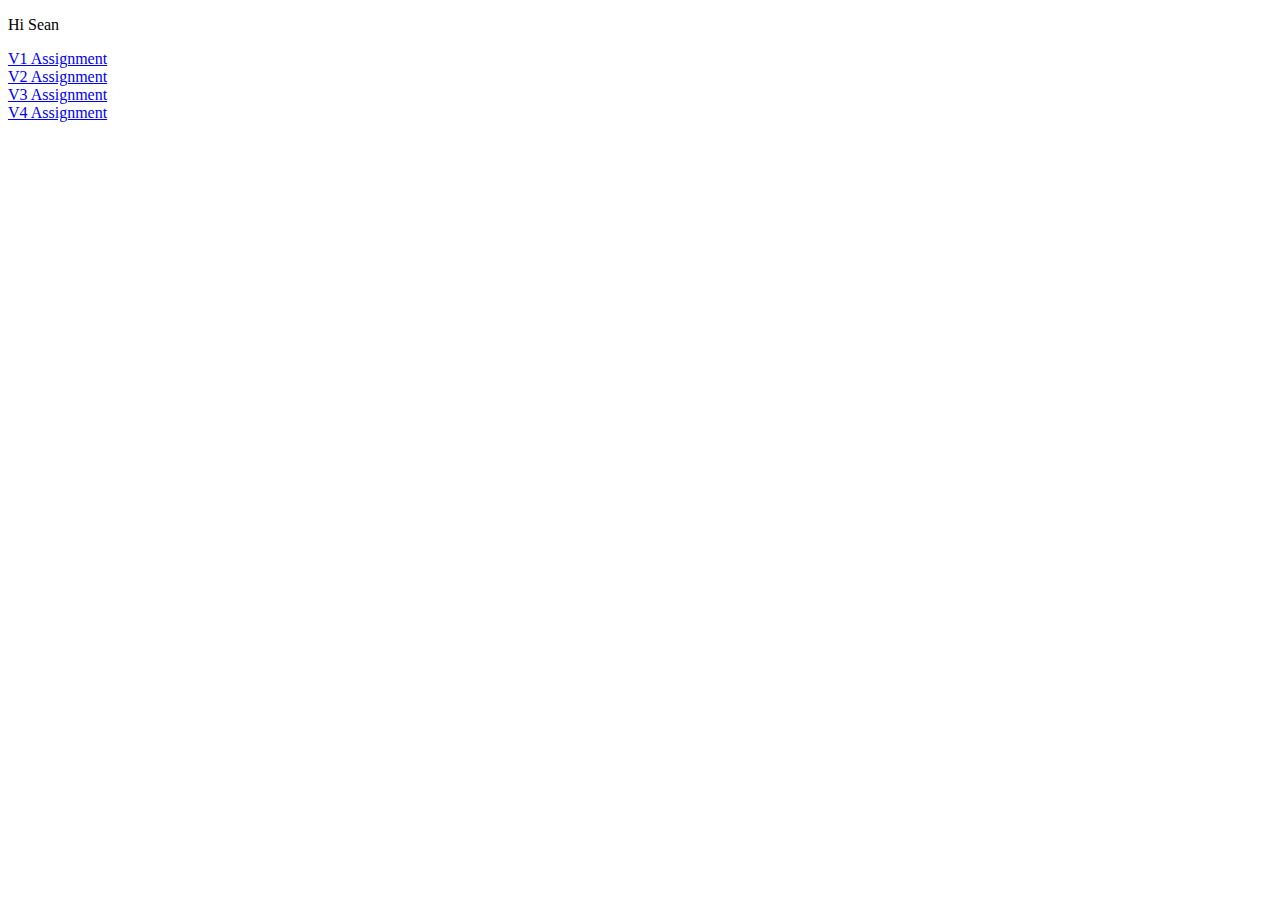
<file: index.html>
<!DOCTYPE html>
<html>
    <head>
        <meta charset="UTF-8" />
        <title>Github Fun</title>
    </head>
    <body>
        <p>Hi Sean</p>
        <a href="V1/index.html">V1 Assignment</a><br />
        <a href="V2/index.html">V2 Assignment</a><br />
        <a href="V3/index.html">V3 Assignment</a><br />
        <a href="V4/index.html">V4 Assignment</a>
    </body>
</html>
</file>
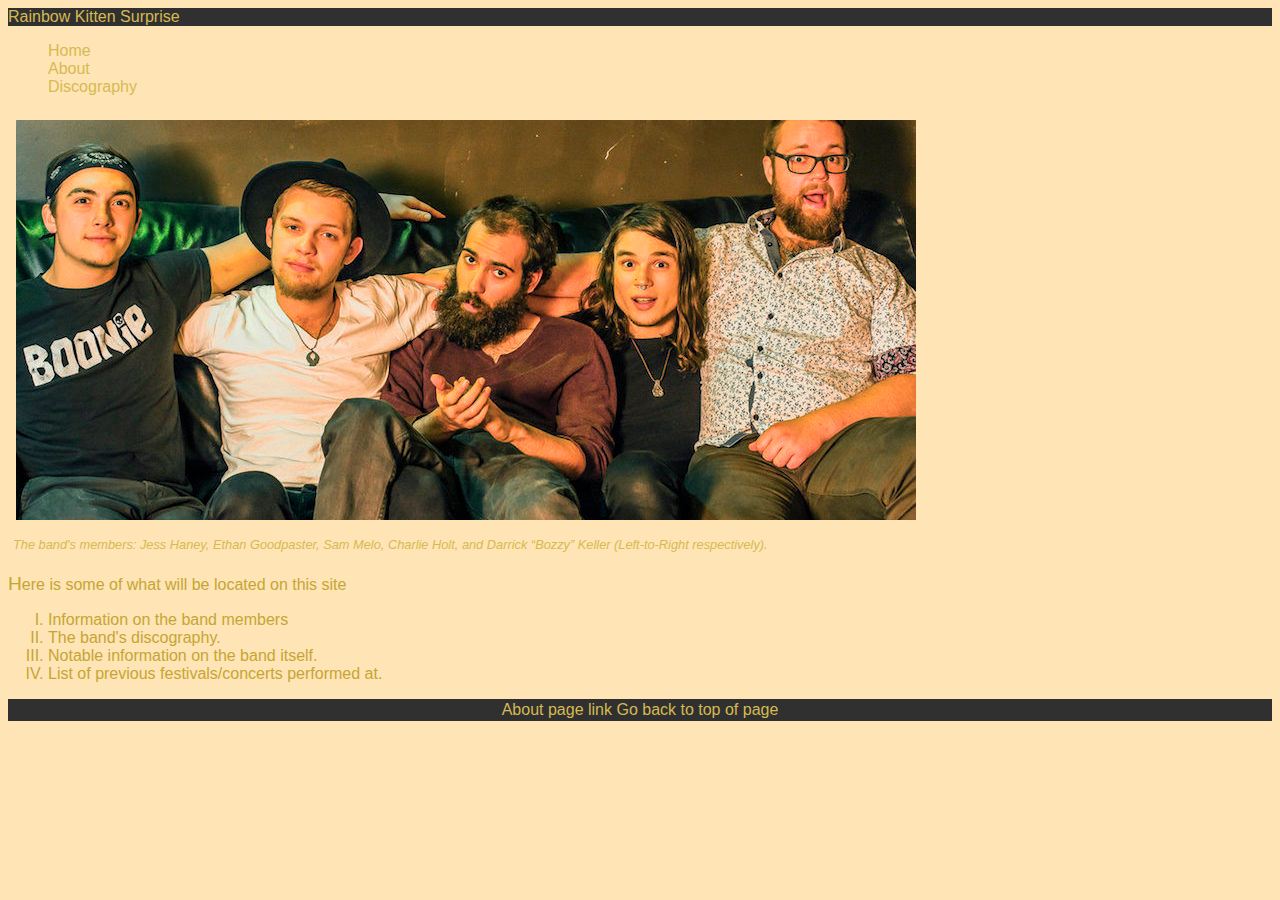
<file: V1/index.html>
<!DOCTYPE html>
<!-- M1LO6 Demonstrate the use of basic HTML tags to create a simple Web page -->
 <!--
   V1 Site
   Author: Marten Dobbins
   Date:   April 29th, 2020
   
   Filename: index.html
   -->
<html>
    <head>
        <meta charset="UTF-8">
        <title>Rainbow Kitten Surprise</title>
        <!-- M1LO8 Demonstrate the use of external style sheets -->
        <link href="styles.css" rel="stylesheet"/> 
        <!-- M2LO4 Demonstrate embedded styles -->
        <style>
            ul{
                list-style-type: none;
            }
        </style>
    </head>
    <body>
        <!-- M1LO13 Demonstrate using 3 types of hyperlinks: external -->
        <header class="pagetop"><a href="https://www.youtube.com/watch?v=zMINv5ggLww">Rainbow Kitten Surprise</a></header>
        <!-- M1LO12 Create navigation using unordered lists -->
        <!-- M1LO13 Demonstrate using 3 types of hyperlinks: site navigation-->
        <nav>
            <ul>
                <li><a href="index.html">Home</a></li>
                <li><a href="about.html">About</a></li>
                <li><a href="discography.html">Discography</a></li>
                <li></li>
                <li></li>
            </ul>
        </nav>
        <article>
            <!-- M1LO9 Demonstrate the use of inline images (HTML) -->
            <img id="rks-members" src="rks1.jpg" alt="Rainbow Kitten Surprise Band Members">
            <!-- M2LO4 Demonstrate inline styles -->
            <p style=" font-size: 0.8em;" id="band-members">
                The band's members: Jess Haney, Ethan Goodpaster, Sam Melo, Charlie Holt, and Darrick “Bozzy” Keller (Left-to-Right respectively).<br />
            </p>
            <p id="home-info-list">
                Here is some of what will be located on this site
                <ol style="list-style-type: upper-roman;">
                    <li>Information on the band members</li>
                    <li>The band's discography.</li>
                    <li>Notable information on the band itself.</li>
                    <li>List of previous festivals/concerts performed at.</li>
                </ol>
            </p>
        </article>
        <footer style="text-align: center;">
            <a href="about.html#info-page">About page link</a>&nbsp;<a href="#pagetop">Go back to top of page</a>
        </footer>
    </body>
</html>
</file>
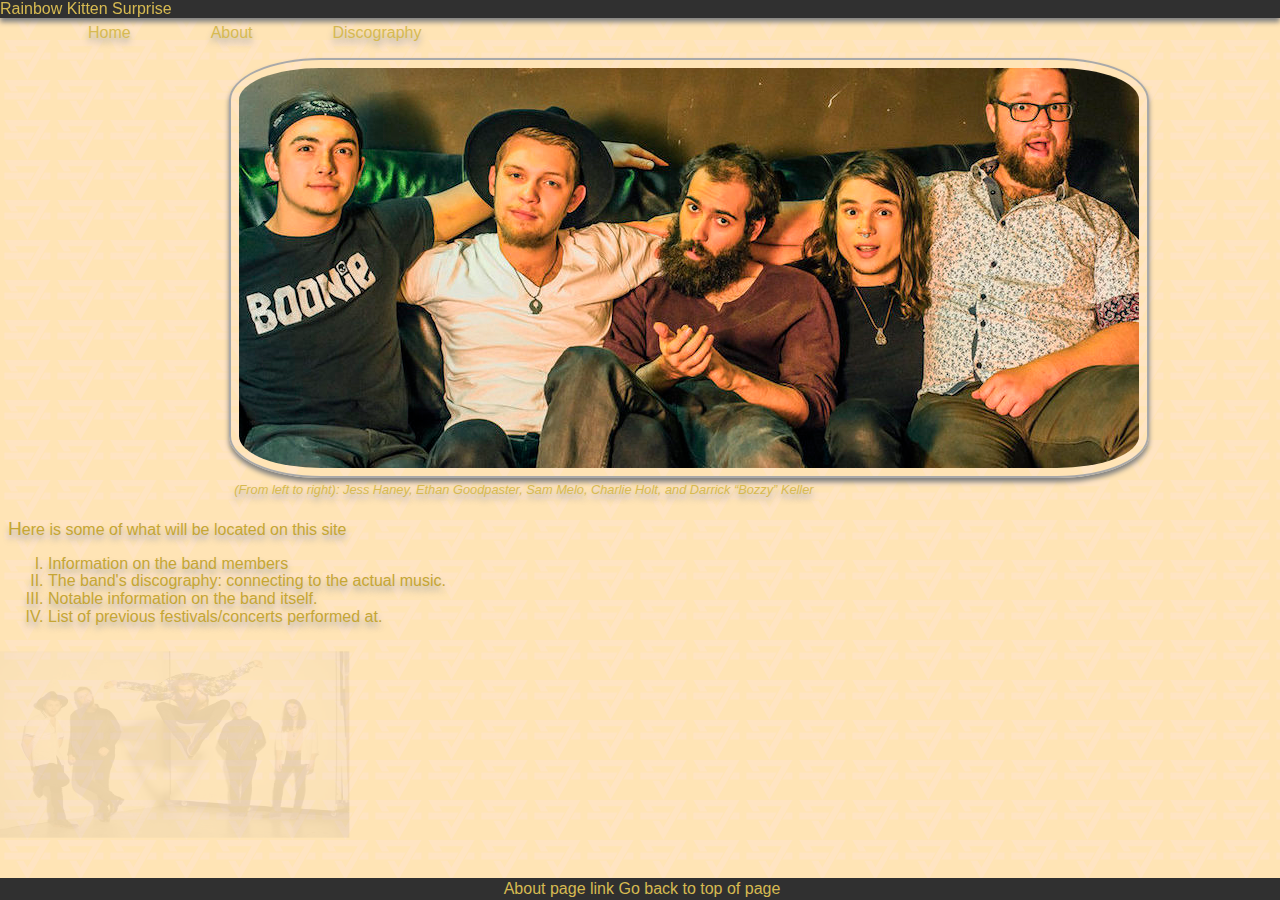
<file: V2/index.html>
<!DOCTYPE html>
<!-- M1LO6 Demonstrate the use of basic HTML tags to create a simple Web page -->
<!--- V2 Site
   Author: Marten Dobbins
   Date:   May 13th, 2020
   
   Filename: index.html -->
<html>
    <head>
        <meta charset="UTF-8">
        <title>Rainbow Kitten Surprise</title>
        <link href="reset.css" rel="stylesheet"/> 
        <link href="styles.css" rel="stylesheet"/> 
    </head>
    <body>
        <header class="pagetop"><a href="https://www.youtube.com/watch?v=zMINv5ggLww" id="top-name">Rainbow Kitten Surprise</a></header>
        <nav id="navbar">
            <ul>
                <li><a href="index.html">Home</a></li>
                <li><a href="about.html">About</a></li>
                <li><a href="discography.html">Discography</a></li>
                <li></li>
                <li></li>
            </ul>
        </nav>
        <article>
            <!-- M4LO1 Demonstrate the use of figure boxes (HTML) -->
            <figure>
                <img id="rks-members" src="rks1.jpg" alt="Rainbow Kitten Surprise Band Members">
                <figcaption id="band-members">(From left to right): Jess Haney, Ethan Goodpaster, Sam Melo, Charlie Holt, and Darrick “Bozzy” Keller</figcaption>
            </figure>
            <p id="home-info-list">
                Here is some of what will be located on this site
                <ol style="list-style-type: upper-roman;">
                    <li>Information on the band members</li>
                    <li>The band's discography: connecting to the actual music.</li>
                    <li>Notable information on the band itself.</li>
                    <li>List of previous festivals/concerts performed at.</li>
                </ol>
            </p>
            <img id="opacity" src="RKSJump.jpg" alt="RKS with Sam Melo jumping">
        </article>
        <footer>
            <a href="about.html#info-page">About page link</a>&nbsp;<a href="#pagetop">Go back to top of page</a>
        </footer>
    </body>
</html>
</file>
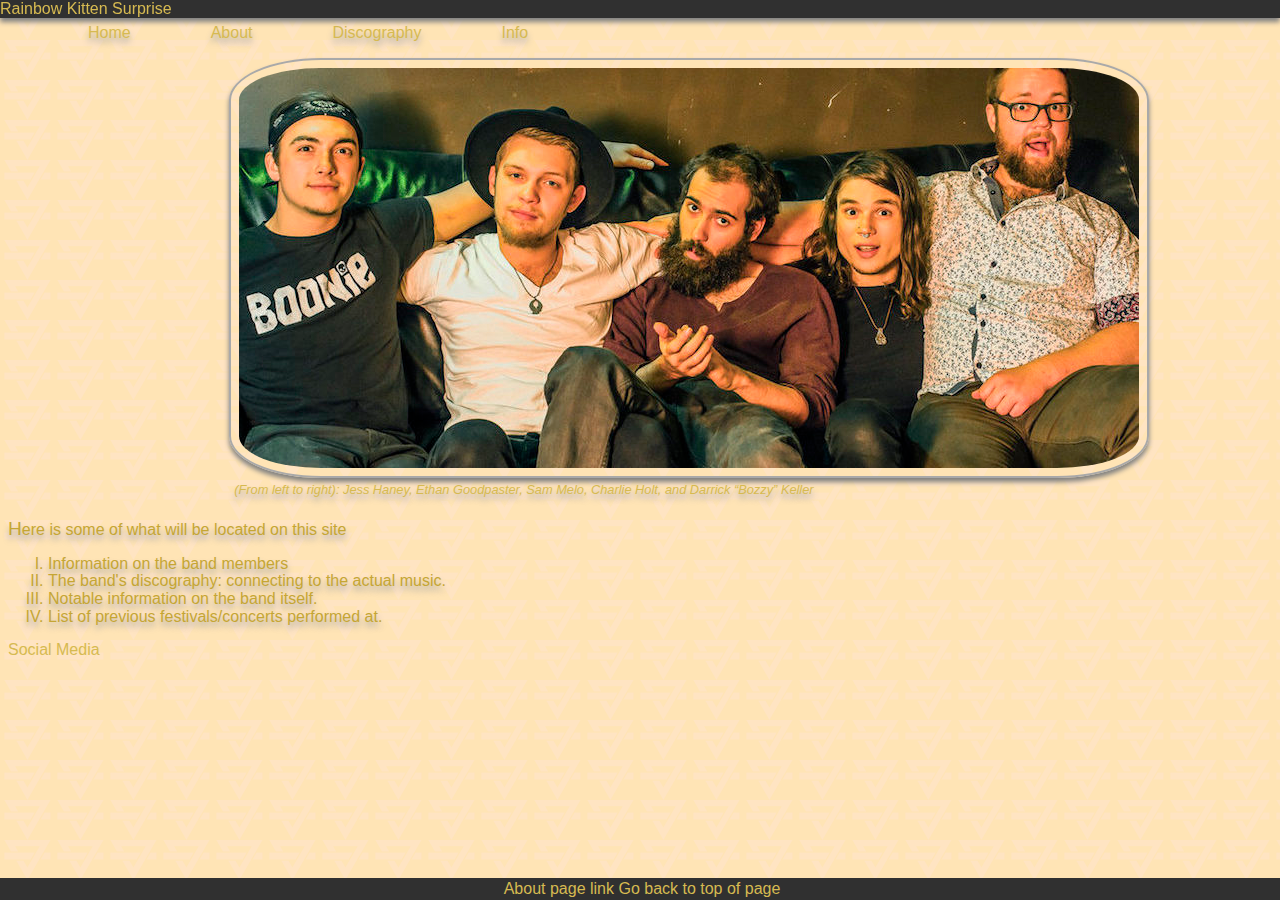
<file: V3/index.html>
<!DOCTYPE html>

<!--- V3 Site
   Author: Marten Dobbins
   Date:   May 28, 2020
   
   Filename: index.html -->
<html>
    <head>
        <meta charset="UTF-8">
        <meta name="viewport" content="width=device-width, initial-scale=1" />
        <title>Rainbow Kitten Surprise</title>
        <link href="reset.css" rel="stylesheet"/> 
        <link href="styles.css" rel="stylesheet"/>
    </head>
    <body>
        <header class="pagetop"><a href="https://www.youtube.com/watch?v=zMINv5ggLww" id="top-name">Rainbow Kitten Surprise</a></header>
        <div class="navbar-div">
            <nav class="navbar" id="top-of-page">
                <ul>
                    <li><a href="index.html">Home</a></li>
                    <li><a href="about.html">About</a></li>
                    <li><a href="discography.html">Discography</a></li>
                    <li><a href="info.html">Info</a></li>
                    <li></li>
                </ul>
            </nav>
        </div>
        <article>
            <figure>
                <img id="rks-members" src="rks1.jpg" alt="Rainbow Kitten Surprise Band Members">
                <figcaption id="band-members">(From left to right): Jess Haney, Ethan Goodpaster, Sam Melo, Charlie Holt, and Darrick “Bozzy” Keller</figcaption>
            </figure>
            <p id="home-info-list">
                Here is some of what will be located on this site
                <ol style="list-style-type: upper-roman;">
                    <li>Information on the band members</li>
                    <li>The band's discography: connecting to the actual music.</li>
                    <li>Notable information on the band itself.</li>
                    <li>List of previous festivals/concerts performed at.</li>
                </ol>
            </p>
                <li id="band-social-media"><a href="#" id="social-submenu">Social Media</a>
                    <ul id="social-media-links">
                        <li><a href="https://www.facebook.com/RainbowKittenSurprise/">Facebook</a></li>
                        <li><a href="https://twitter.com/RKSBandOfficial">Twitter</a></li>
                        <li><a href="https://www.instagram.com/rksbandofficial/?hl=en">Instagram</a></li>
                    </ul>
                </li>
        </article>
        <footer>
            <a href="about.html#info-page">About page link</a>&nbsp;<a href="#top-of-page">Go back to top of page</a>
        </footer>
    </body>
</html>
</file>
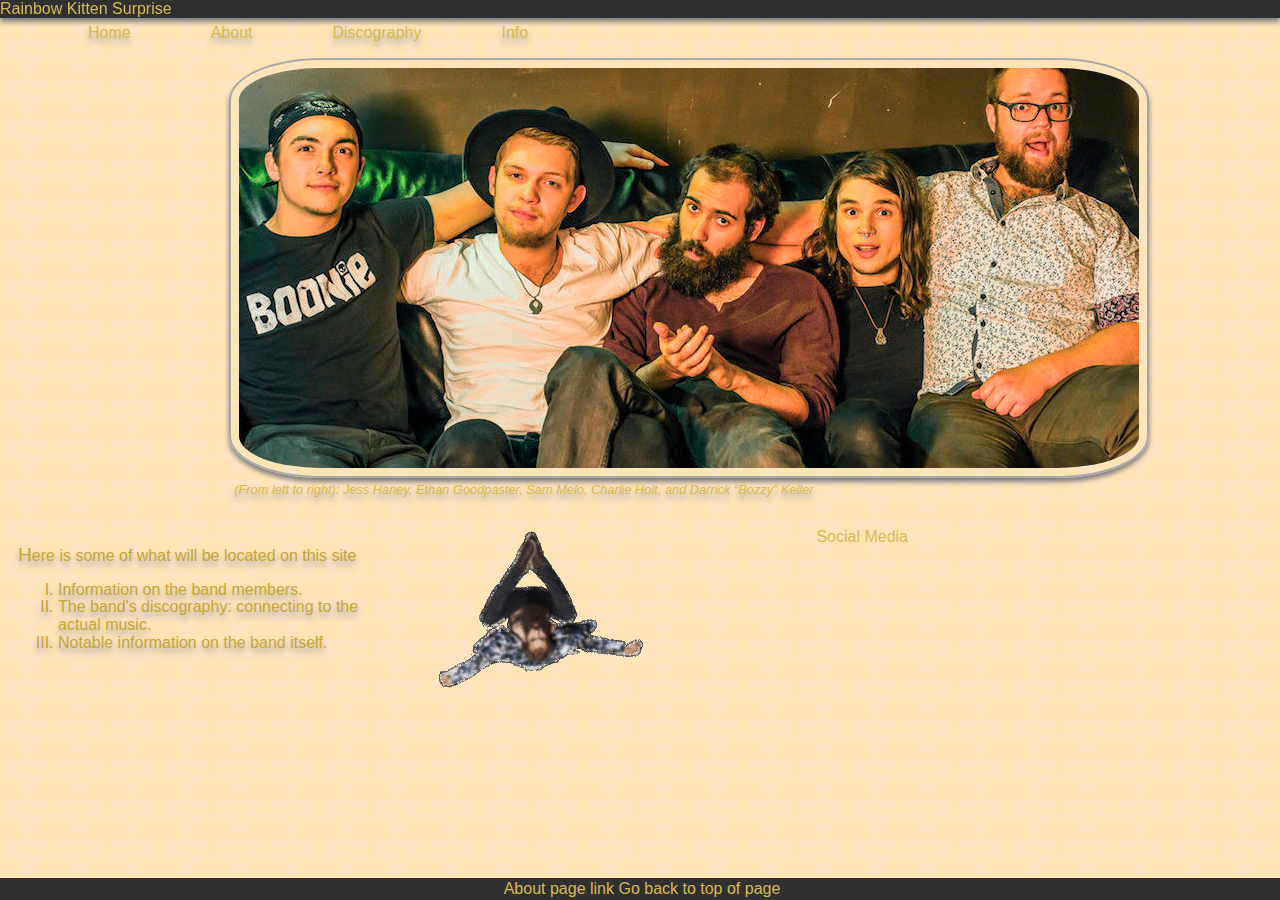
<file: V4/index.html>
<!DOCTYPE html>

<!--- V4 Site
   Author: Marten Dobbins
   Date:   June 13th, 2020
   
   Filename: index.html -->
<html>
    <head>
        <meta charset="UTF-8">
        <meta name="viewport" content="width=device-width, initial-scale=1" />
        <title>Rainbow Kitten Surprise</title>
        <link href="reset.css" rel="stylesheet"/> 
        <link href="styles.css" rel="stylesheet"/>
    </head>
    <body>
        <header class="pagetop"><a href="https://www.youtube.com/watch?v=zMINv5ggLww" id="top-name">Rainbow Kitten Surprise</a></header>
        <div class="navbar-div">
            <nav class="navbar" id="top-of-page">
                <ul>
                    <li><a href="index.html">Home</a></li>
                    <li><a href="about.html">About</a></li>
                    <li><a href="discography.html">Discography</a></li>
                    <li><a href="info.html">Info</a></li>
                    <li></li>
                </ul>
            </nav>
        </div>
        <article>
            <figure>
                <img id="rks-members" src="rks1.jpg" alt="Rainbow Kitten Surprise Band Members">
                <figcaption id="band-members">(From left to right): Jess Haney, Ethan Goodpaster, Sam Melo, Charlie Holt, and Darrick “Bozzy” Keller</figcaption>
            </figure>
            <div class="home-page-container">
                <div class="home-page-block">
                    <p id="home-info-list">
                        Here is some of what will be located on this site
                        <ol style="list-style-type: upper-roman;">
                            <li>Information on the band members.</li>
                            <li>The band's discography: connecting to the actual music.</li>
                            <li>Notable information on the band itself.</li>
                        </ol>
                    </p>
                </div>
                <div class="home-page-block">
                    <div id="animation-test">
                        <img src="reallylowqualitySamMeloSpin.gif" alt="Sam Melo Animation">
                    </div>
                </div>
                <div class="home-page-block">
                    <li id="band-social-media"><a href="#" id="social-submenu">Social Media</a>
                        <ul id="social-media-links">
                            <li><a href="https://www.facebook.com/RainbowKittenSurprise/">Facebook</a></li>
                            <li><a href="https://twitter.com/RKSBandOfficial">Twitter</a></li>
                            <li><a href="https://www.instagram.com/rksbandofficial/?hl=en">Instagram</a></li>
                        </ul>
                    </li>
                </div>
            </div>
        </article>
        <footer>
            <a href="about.html#info-page">About page link</a>&nbsp;<a href="#top-of-page">Go back to top of page</a>
        </footer>
    </body>
</html>
</file>
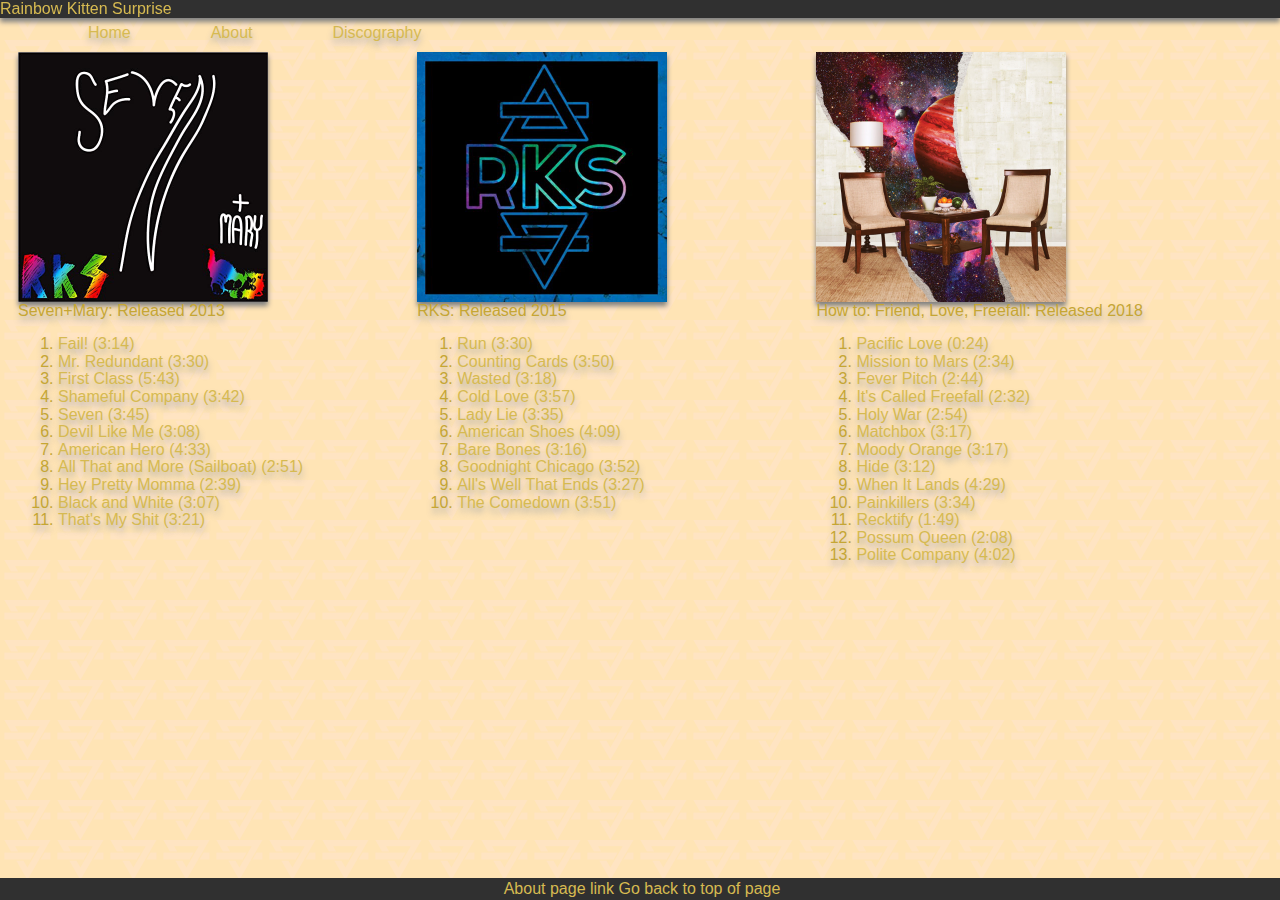
<file: V2/discography.html>
<!DOCTYPE html>
<!--- V2 Site
   Author: Marten Dobbins
   Date:   May 13th, 2020
   
   Filename: discography.html -->
<html>
    <head>
        <meta charset="utf-8">
        <title>Discography</title>
        <link href="reset.css" rel="stylesheet"/> 
        <link href="styles.css" rel="stylesheet"/> 
    </head>
    <body>
        <header  class="pagetop"><a href="https://www.youtube.com/watch?v=zMINv5ggLww">Rainbow Kitten Surprise</a></header>
        <nav>
            <ul>
                <li><a href="index.html">Home</a></li>
                <li><a href="about.html">About</a></li>
                <li><a href="discography.html">Discography</a></li>
                <li></li>
                <li></li>
            </ul>
        </nav>
        <div class="albums">
            <div class="album-container">
                <!-- image sourced from 
                https://image.iheart.com/Tunecore9/Thumb_Content/Full_PC/Tunecore/Feb14/020314/859711991615/859711991615.jpg -->
                <img id="RKS-Albums" src="SevenMaryAlbum.png" alt="SevenPlusMaryAlbum" usemap="#sevenmary">
                <p id="album-names">Seven+Mary: Released 2013</p>
                <ol id="song-lists">
                    <li><a href="https://youtu.be/hV6YOyJAoV4">Fail! (3:14)</a></li>
                    <li><a href="https://youtu.be/xILXAqxk4fc">Mr. Redundant (3:30)</a></li>
                    <li><a href="https://youtu.be/bkM8S8RdoPk">First Class (5:43)</a></li>
                    <li><a href="https://youtu.be/zUoO_ETPSSM">Shameful Company (3:42)</a></li>
                    <li><a href="https://youtu.be/U8glnbZeWTk">Seven (3:45)</a></li>
                    <li><a href="https://youtu.be/43shWAw01Vs">Devil Like Me (3:08)</a></li>
                    <li><a href="https://youtu.be/WfoU6-lZFdw">American Hero (4:33)</a></li>
                    <li><a href="https://youtu.be/1cbR1mRi69Y">All That and More (Sailboat) (2:51)</a></li>
                    <li><a href="https://youtu.be/1cbR1mRi69Y"> Hey Pretty Momma (2:39)</a></li>
                    <li><a href="https://youtu.be/_a2ycZv5TKQ">Black and White (3:07)</a></li>
                    <li><a href="https://youtu.be/_a2ycZv5TKQ">That's My Shit (3:21)</a></li>
                </ol>
            </div>
            <div class="album-container">
                <!-- img sourced from 
                https://gp1.wac.edgecastcdn.net/802892/http_public_production/photos/images/22423731/original/crop:x0y0w1429h1429/hash:1464655275/1430339814_Alblum_Cover_300dpi.jpg?1464655275 -->
                <img id="RKS-Albums" src="RKSAlbum.png" alt="RKSAlbum" usemap="#rks">
                <p id="album-names">RKS: Released 2015</p>
                <ol id="song-lists">
                    <li><a href="https://youtu.be/l9SmgBOUelg">Run (3:30)</a></li>
                    <li><a href="https://youtu.be/lZDCIH-oBpA">Counting Cards (3:50)</a></li>
                    <li><a href="https://youtu.be/XMEFtbf-FFA">Wasted (3:18)</a></li>
                    <li><a href="https://youtu.be/fL46O261Z5U">Cold Love (3:57)</a></li>
                    <li><a href="https://youtu.be/7rEZGCVOsf0">Lady Lie (3:35)</a></li>
                    <li><a href="https://youtu.be/6A9UIGahFdc">American Shoes (4:09)</a></li>
                    <li><a href="https://youtu.be/VH8BPCfAHKA">Bare Bones (3:16)</a></li>
                    <li><a href="https://youtu.be/kq8VLbphCfo">Goodnight Chicago (3:52)</a></li>
                    <li><a href="https://youtu.be/fSOl7lYSE3c">All's Well That Ends (3:27)</a></li>
                    <li><a href="https://youtu.be/IekGF2mUPQI">The Comedown (3:51)</a></li>
                </ol>
            </div>
            <div class="album-container">
                <!-- img sourced from 
                https://media.senscritique.com/media/000017743042/source_big/How_to_Friend_Love_Freefall.jpg -->
                <img id="RKS-Albums" src="FreefallAlbum.png" alt="FreefallAlbum" usemap="#freefall">
                <p id="album-names">How to: Friend, Love, Freefall: Released 2018</p>
                <ol id="song-lists">
                    <li><a href="https://youtu.be/mPAwXI2OY80">Pacific Love (0:24)</a></li>
                    <li><a href="https://youtu.be/ddLHFz4z0k0">Mission to Mars (2:34)</a></li>
                    <li><a href="https://youtu.be/zMINv5ggLww">Fever Pitch (2:44)</a></li>
                    <li><a href="https://youtu.be/ftNSv9vVS54">It's Called Freefall (2:32)</a></li>
                    <li><a href="https://youtu.be/AlQDMzzbWCY">Holy War (2:54)</a></li>
                    <li><a href="https://youtu.be/FJtZpKOK_aU">Matchbox (3:17)</a></li>
                    <li><a href="https://youtu.be/FJtZpKOK_aU">Moody Orange (3:17)</a></li>
                    <li><a href="https://youtu.be/UKpqEV_q8jE">Hide (3:12)</a></li>
                    <li><a href="https://youtu.be/LKtalf9Fb6M">When It Lands (4:29)</a></li>
                    <li><a href="https://youtu.be/MQOXbC9irHo">Painkillers (3:34)</a></li>
                    <li><a href="https://youtu.be/AObBIEY2t24">Recktify (1:49)</a></li>
                    <li><a href="https://youtu.be/kmizLcgVTBw">Possum Queen (2:08)</a></li>
                    <li><a href="https://youtu.be/3yCysuJuOVo">Polite Company (4:02)</a></li>
                </ol>
            </div>
        </div>
        <map name="sevenmary">
            <area shape="rect" coords="0, 0, 250, 250" href="https://www.youtube.com/playlist?list=OLAK5uy_m0gWNGHEQ77_VKZBEp3OswoA9Ymfg3zuA" alt="">
        </map>
        <map name="rks">
            <area shape="rect" coords="0, 0, 250, 250" href="https://www.youtube.com/playlist?list=OLAK5uy_mWvqr3ie61lIdW2Abio5GrwFk_fj3SXSE" alt="">
        </map>
        <map name="freefall">
            <area shape="rect" coords="0, 0, 250, 250" href="https://www.youtube.com/playlist?list=OLAK5uy_mhUxYDQSvCzxez1S6hjPnnHd-HXKtxUEI" alt="">
        </map>
        <footer>
            <a href="about.html#info-page">About page link</a>&nbsp;<a href="#pagetop">Go back to top of page</a>
        </footer>
    </body>
</html>
</file>
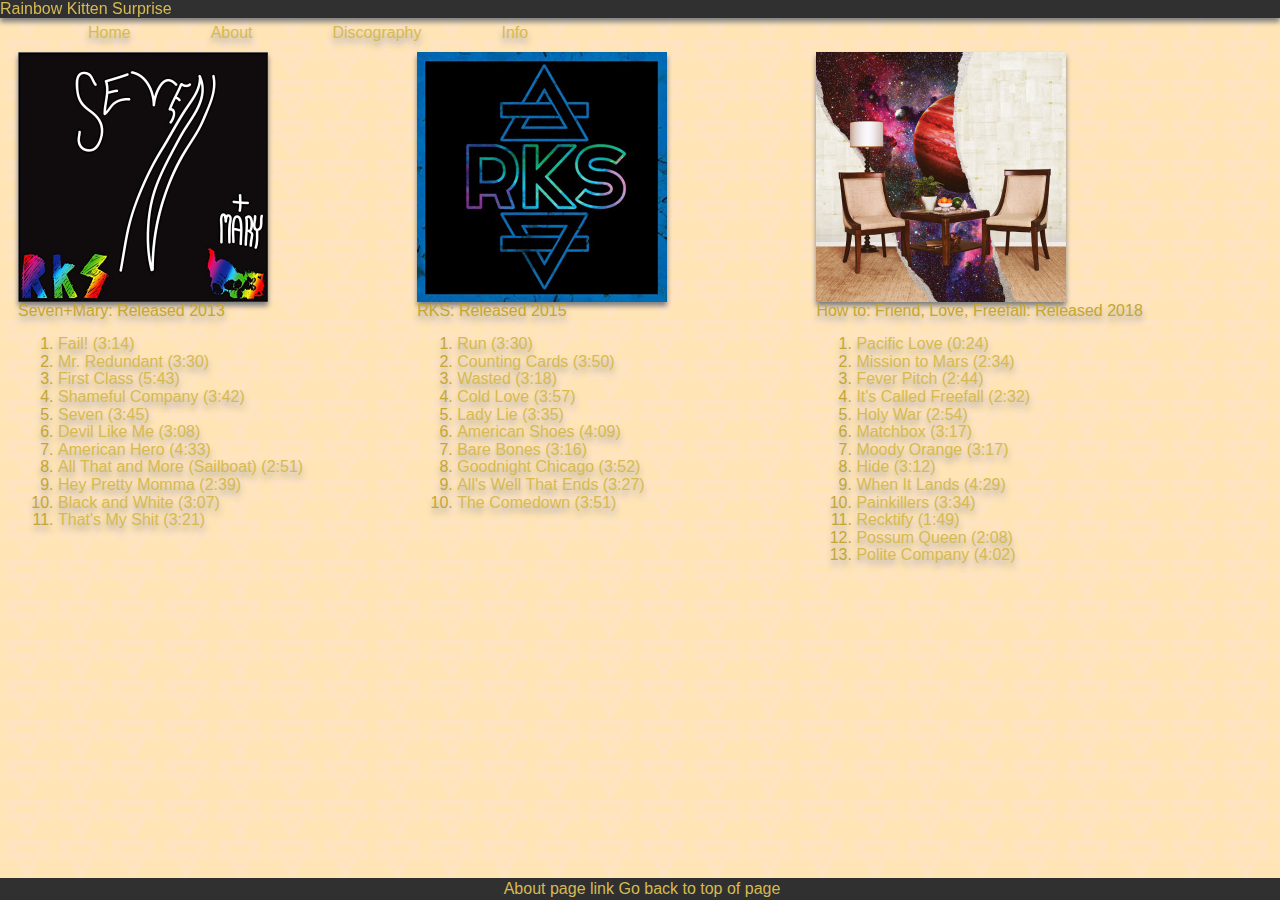
<file: V3/discography.html>
<!DOCTYPE html>
<!--- V3 Site
   Author: Marten Dobbins
   Date:   May 28, 2020
   
   Filename: discography.html -->
<html>
    <head>
        <meta charset="UTF-8">
        <meta name="viewport" content="width=device-width, initial-scale=1" />
        <title>Discography</title>
        <link href="reset.css" rel="stylesheet"/> 
        <link href="styles.css" rel="stylesheet"/> 
    </head>
    <body>
        <header  class="pagetop"><a href="https://www.youtube.com/watch?v=zMINv5ggLww">Rainbow Kitten Surprise</a></header>
        <div class="navbar-div">
            <nav class="navbar"  id="top-of-page">
                <ul>
                    <li><a href="index.html">Home</a></li>
                    <li><a href="about.html">About</a></li>
                    <li><a href="discography.html">Discography</a></li>
                    <li><a href="info.html">Info</a></li>
                    <li></li>
                </ul>
            </nav>
        </div>
        <div class="albums">
            <div class="album-container">
                <!-- image sourced from 
                https://image.iheart.com/Tunecore9/Thumb_Content/Full_PC/Tunecore/Feb14/020314/859711991615/859711991615.jpg -->
                <img id="RKS-Albums" src="SevenMaryAlbum.png" alt="SevenPlusMaryAlbum" usemap="#sevenmary">
                <p id="album-names">Seven+Mary: Released 2013</p>
                <ol id="song-lists">
                    <li><a href="https://youtu.be/hV6YOyJAoV4">Fail! (3:14)</a></li>
                    <li><a href="https://youtu.be/xILXAqxk4fc">Mr. Redundant (3:30)</a></li>
                    <li><a href="https://youtu.be/bkM8S8RdoPk">First Class (5:43)</a></li>
                    <li><a href="https://youtu.be/zUoO_ETPSSM">Shameful Company (3:42)</a></li>
                    <li><a href="https://youtu.be/U8glnbZeWTk">Seven (3:45)</a></li>
                    <li><a href="https://youtu.be/43shWAw01Vs">Devil Like Me (3:08)</a></li>
                    <li><a href="https://youtu.be/WfoU6-lZFdw">American Hero (4:33)</a></li>
                    <li><a href="https://youtu.be/1cbR1mRi69Y">All That and More (Sailboat) (2:51)</a></li>
                    <li><a href="https://youtu.be/1cbR1mRi69Y"> Hey Pretty Momma (2:39)</a></li>
                    <li><a href="https://youtu.be/_a2ycZv5TKQ">Black and White (3:07)</a></li>
                    <li><a href="https://youtu.be/_a2ycZv5TKQ">That's My Shit (3:21)</a></li>
                </ol>
            </div>
            <div class="album-container">
                <!-- img sourced from 
                https://gp1.wac.edgecastcdn.net/802892/http_public_production/photos/images/22423731/original/crop:x0y0w1429h1429/hash:1464655275/1430339814_Alblum_Cover_300dpi.jpg?1464655275 -->
                <img id="RKS-Albums" src="RKSAlbum.png" alt="RKSAlbum" usemap="#rks">
                <p id="album-names">RKS: Released 2015</p>
                <ol id="song-lists">
                    <li><a href="https://youtu.be/l9SmgBOUelg">Run (3:30)</a></li>
                    <li><a href="https://youtu.be/lZDCIH-oBpA">Counting Cards (3:50)</a></li>
                    <li><a href="https://youtu.be/XMEFtbf-FFA">Wasted (3:18)</a></li>
                    <li><a href="https://youtu.be/fL46O261Z5U">Cold Love (3:57)</a></li>
                    <li><a href="https://youtu.be/7rEZGCVOsf0">Lady Lie (3:35)</a></li>
                    <li><a href="https://youtu.be/6A9UIGahFdc">American Shoes (4:09)</a></li>
                    <li><a href="https://youtu.be/VH8BPCfAHKA">Bare Bones (3:16)</a></li>
                    <li><a href="https://youtu.be/kq8VLbphCfo">Goodnight Chicago (3:52)</a></li>
                    <li><a href="https://youtu.be/fSOl7lYSE3c">All's Well That Ends (3:27)</a></li>
                    <li><a href="https://youtu.be/IekGF2mUPQI">The Comedown (3:51)</a></li>
                </ol>
            </div>
            <div class="album-container">
                <!-- img sourced from 
                https://media.senscritique.com/media/000017743042/source_big/How_to_Friend_Love_Freefall.jpg -->
                <img id="RKS-Albums" src="FreefallAlbum.png" alt="FreefallAlbum" usemap="#freefall">
                <p id="album-names">How to: Friend, Love, Freefall: Released 2018</p>
                <ol id="song-lists">
                    <li><a href="https://youtu.be/mPAwXI2OY80">Pacific Love (0:24)</a></li>
                    <li><a href="https://youtu.be/ddLHFz4z0k0">Mission to Mars (2:34)</a></li>
                    <li><a href="https://youtu.be/zMINv5ggLww">Fever Pitch (2:44)</a></li>
                    <li><a href="https://youtu.be/ftNSv9vVS54">It's Called Freefall (2:32)</a></li>
                    <li><a href="https://youtu.be/AlQDMzzbWCY">Holy War (2:54)</a></li>
                    <li><a href="https://youtu.be/FJtZpKOK_aU">Matchbox (3:17)</a></li>
                    <li><a href="https://youtu.be/FJtZpKOK_aU">Moody Orange (3:17)</a></li>
                    <li><a href="https://youtu.be/UKpqEV_q8jE">Hide (3:12)</a></li>
                    <li><a href="https://youtu.be/LKtalf9Fb6M">When It Lands (4:29)</a></li>
                    <li><a href="https://youtu.be/MQOXbC9irHo">Painkillers (3:34)</a></li>
                    <li><a href="https://youtu.be/AObBIEY2t24">Recktify (1:49)</a></li>
                    <li><a href="https://youtu.be/kmizLcgVTBw">Possum Queen (2:08)</a></li>
                    <li><a href="https://youtu.be/3yCysuJuOVo">Polite Company (4:02)</a></li>
                </ol>
            </div>
        </div>
        <map name="sevenmary">
            <area shape="rect" coords="0, 0, 250, 250" href="https://www.youtube.com/playlist?list=OLAK5uy_m0gWNGHEQ77_VKZBEp3OswoA9Ymfg3zuA" alt="">
        </map>
        <map name="rks">
            <area shape="rect" coords="0, 0, 250, 250" href="https://www.youtube.com/playlist?list=OLAK5uy_mWvqr3ie61lIdW2Abio5GrwFk_fj3SXSE" alt="">
        </map>
        <map name="freefall">
            <area shape="rect" coords="0, 0, 250, 250" href="https://www.youtube.com/playlist?list=OLAK5uy_mhUxYDQSvCzxez1S6hjPnnHd-HXKtxUEI" alt="">
        </map>
        <footer>
            <a href="about.html#info-page">About page link</a>&nbsp;<a href="#top-of-page">Go back to top of page</a>
        </footer>
    </body>
</html>
</file>
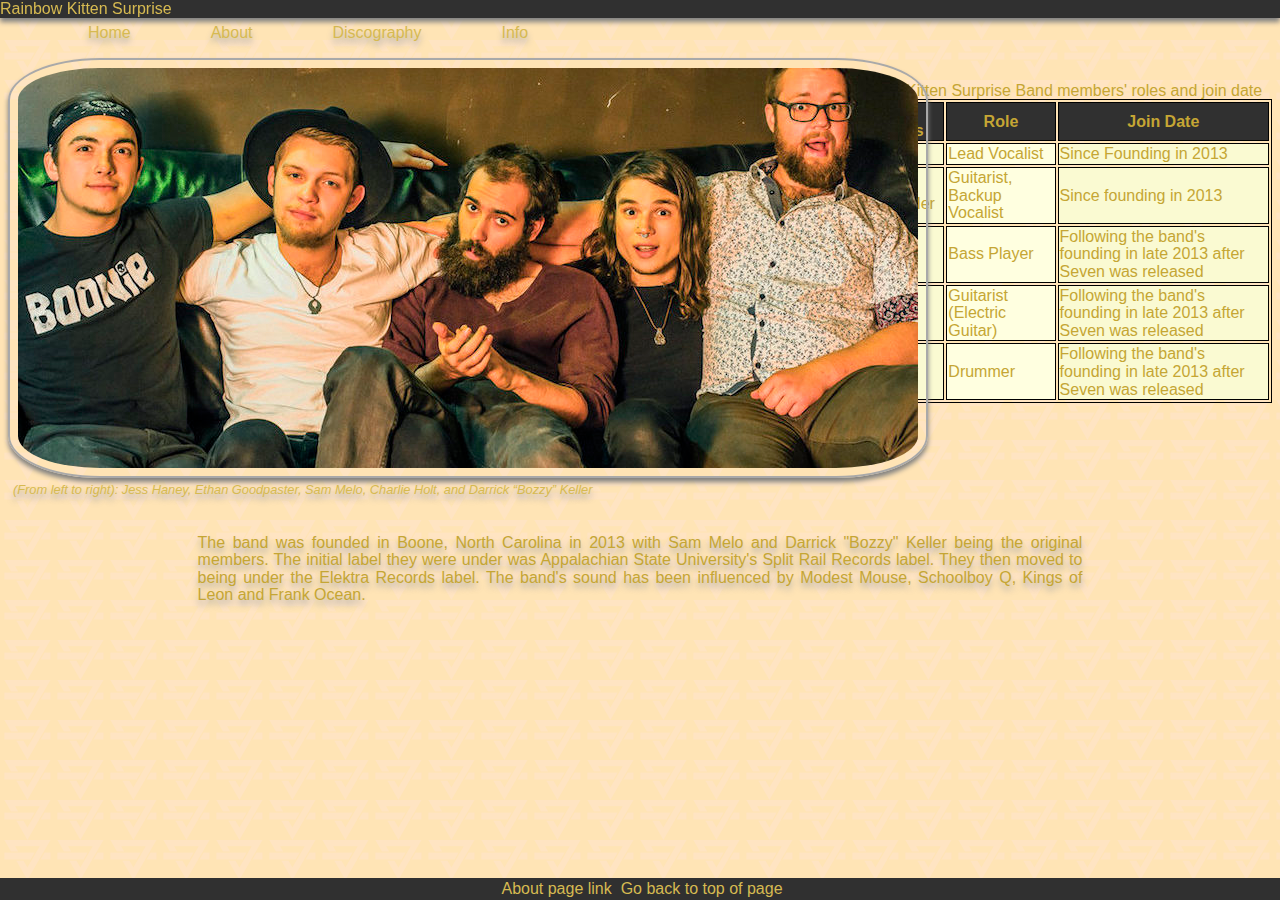
<file: V3/info.html>
<!DOCTYPE html>
<html>
    <head>
        <meta charset="UTF-8">
        <meta name="viewport" content="width=device-width, initial-scale=1" />
        <title>Rainbow Kitten Surprise</title>
        <link href="reset.css" rel="stylesheet"/> 
        <link href="styles.css" rel="stylesheet"/>
    </head>
    <body>
        <header class="pagetop"><a href="https://www.youtube.com/watch?v=zMINv5ggLww" id="top-name">Rainbow Kitten Surprise</a></header>
        <div class="navbar-div"  id="top-of-page">
            <nav class="navbar">
                <ul>
                    <li><a href="index.html">Home</a></li>
                    <li><a href="about.html">About</a></li>
                    <li><a href="discography.html">Discography</a></li>
                    <li><a href="info.html">Info</a></li>
                    <li></li>
                </ul>
            </nav>
        </div>
        <div id="flex-test">
            <figure>
                <img id="rks-members" src="rks1.jpg" alt="Rainbow Kitten Surprise Band Members">
                <figcaption id="band-members">(From left to right): Jess Haney, Ethan Goodpaster, Sam Melo, Charlie Holt, and Darrick “Bozzy” Keller</figcaption>
            </figure>
            <div id="Band-Roles">
                <!--M6LO3 Demonstrate how to create a table: The purpose of this table is to give information about the band 
                members' roles within the band like the instrument they play-->
                <table id="role-table">
                    <caption>Rainbow Kitten Surprise Band members' roles and join date</caption>
                    <colgroup>
                        <col style="background-color:lightgoldenrodyellow">
                        <col style="background-color:lightyellow">
                        <col style="background-color:lightgoldenrodyellow">
                    </colgroup>
                    <thead>
                        <tr>
                            <th>Band Members</th>
                            <th>Role</th>
                            <th>Join Date</th>
                        </tr>
                    </thead>
                    <tr>
                        <td>Sam Melo</td>
                        <td>Lead Vocalist</td>
                        <td>Since Founding in 2013</td>
                    </tr>
                    <tr>
                        <td>Darrick "Bozzy" Keller</td>
                        <td>Guitarist, Backup Vocalist</td>
                        <td>Since founding in 2013</td>
                    </tr>
                    <tr>
                        <td>Charlie Holt</td>
                        <td>Bass Player</td>
                        <td>Following the band's founding in late 2013 after Seven was released</td>
                    </tr>
                    <tr>
                        <td>Ethan Goodpaster</td>
                        <td>Guitarist (Electric Guitar)</td>
                        <td>Following the band's founding in late 2013 after Seven was released</td>
                    </tr>
                    <tr>
                        <td>Jess Haney</td>
                        <td>Drummer</td>
                        <td>Following the band's founding in late 2013 after Seven was released</td>
                    </tr>
                </table>
            </div>
        </div>
        <p id="info-band">The band was founded in Boone, North Carolina in 2013 with Sam Melo and Darrick "Bozzy" Keller being the original members.
            The initial label they were under was Appalachian State University's Split Rail Records label. They then moved to being
            under the Elektra Records label. The band's sound has been influenced by Modest Mouse, Schoolboy Q, Kings of Leon and Frank Ocean.
        </p>
    </body>
    <footer>
        <a href="about.html#info-page">About page link</a>&nbsp;&nbsp;<a href="#top-of-page">Go back to top of page</a>
    </footer>
</html>
</file>
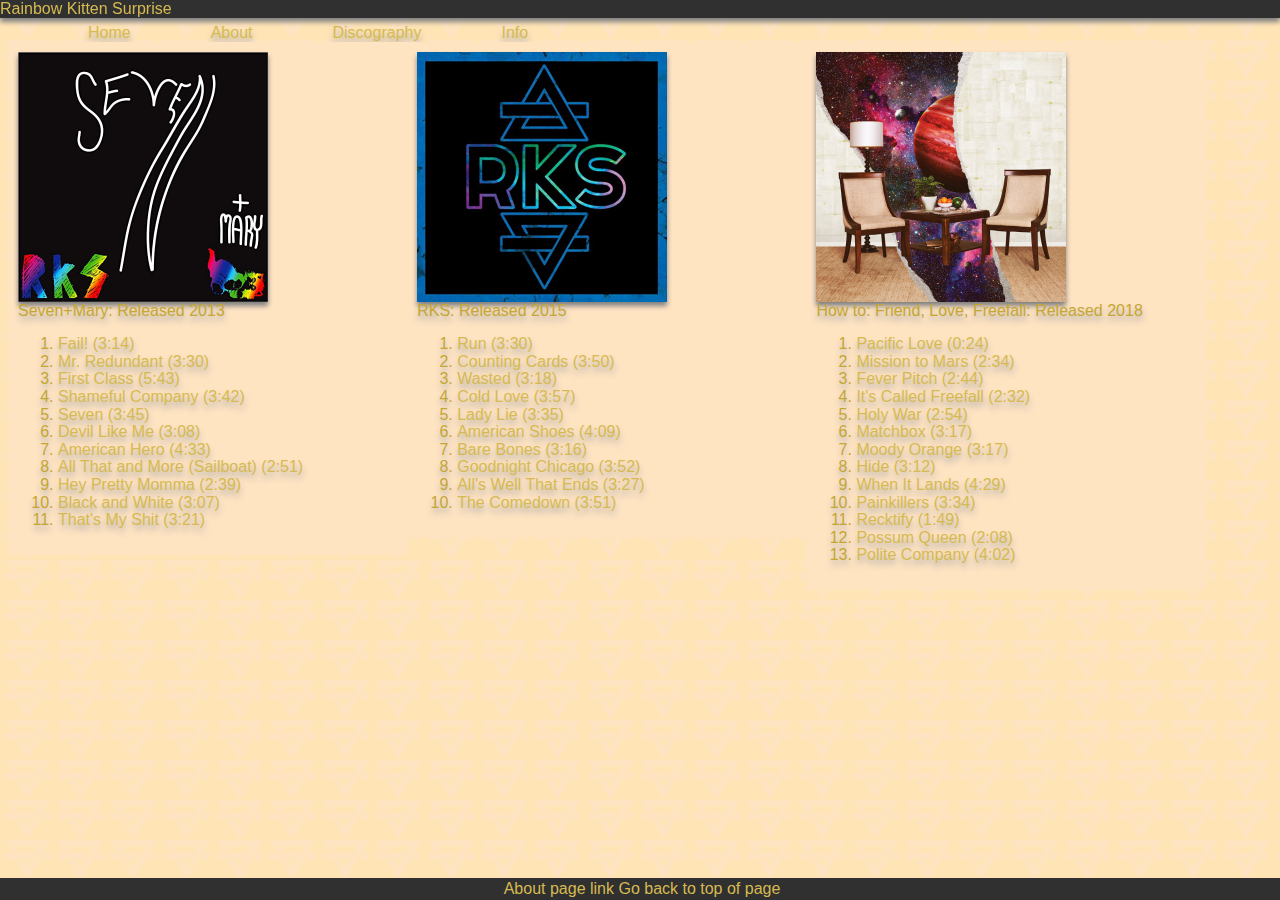
<file: V4/discography.html>
<!DOCTYPE html>
<!--- V4 Site
   Author: Marten Dobbins
   Date:   June 13th, 2020
   
   Filename: discography.html -->
<html>
    <head>
        <meta charset="UTF-8">
        <meta name="viewport" content="width=device-width, initial-scale=1" />
        <title>Discography</title>
        <link href="reset.css" rel="stylesheet"/> 
        <link href="styles.css" rel="stylesheet"/> 
    </head>
    <body>
        <header  class="pagetop"><a href="https://www.youtube.com/watch?v=zMINv5ggLww">Rainbow Kitten Surprise</a></header>
        <div class="navbar-div">
            <nav class="navbar"  id="top-of-page">
                <ul>
                    <li><a href="index.html">Home</a></li>
                    <li><a href="about.html">About</a></li>
                    <li><a href="discography.html">Discography</a></li>
                    <li><a href="info.html">Info</a></li>
                    <li></li>
                </ul>
            </nav>
        </div>
        <div class="albums">
            <div class="album-container">
                <!-- image sourced from 
                https://image.iheart.com/Tunecore9/Thumb_Content/Full_PC/Tunecore/Feb14/020314/859711991615/859711991615.jpg -->
                <img id="RKS-Albums" src="SevenMaryAlbum.png" alt="SevenPlusMaryAlbum" usemap="#sevenmary">
                <p id="album-names">Seven+Mary: Released 2013</p>
                <ol id="song-lists">
                    <li><a href="https://youtu.be/hV6YOyJAoV4">Fail! (3:14)</a></li>
                    <li><a href="https://youtu.be/xILXAqxk4fc">Mr. Redundant (3:30)</a></li>
                    <li><a href="https://youtu.be/bkM8S8RdoPk">First Class (5:43)</a></li>
                    <li><a href="https://youtu.be/zUoO_ETPSSM">Shameful Company (3:42)</a></li>
                    <li><a href="https://youtu.be/U8glnbZeWTk">Seven (3:45)</a></li>
                    <li><a href="https://youtu.be/43shWAw01Vs">Devil Like Me (3:08)</a></li>
                    <li><a href="https://youtu.be/WfoU6-lZFdw">American Hero (4:33)</a></li>
                    <li><a href="https://youtu.be/1cbR1mRi69Y">All That and More (Sailboat) (2:51)</a></li>
                    <li><a href="https://youtu.be/1cbR1mRi69Y"> Hey Pretty Momma (2:39)</a></li>
                    <li><a href="https://youtu.be/_a2ycZv5TKQ">Black and White (3:07)</a></li>
                    <li><a href="https://youtu.be/_a2ycZv5TKQ">That's My Shit (3:21)</a></li>
                </ol>
            </div>
            <div class="album-container">
                <!-- img sourced from 
                https://gp1.wac.edgecastcdn.net/802892/http_public_production/photos/images/22423731/original/crop:x0y0w1429h1429/hash:1464655275/1430339814_Alblum_Cover_300dpi.jpg?1464655275 -->
                <img id="RKS-Albums" src="RKSAlbum.png" alt="RKSAlbum" usemap="#rks">
                <p id="album-names">RKS: Released 2015</p>
                <ol id="song-lists">
                    <li><a href="https://youtu.be/l9SmgBOUelg">Run (3:30)</a></li>
                    <li><a href="https://youtu.be/lZDCIH-oBpA">Counting Cards (3:50)</a></li>
                    <li><a href="https://youtu.be/XMEFtbf-FFA">Wasted (3:18)</a></li>
                    <li><a href="https://youtu.be/fL46O261Z5U">Cold Love (3:57)</a></li>
                    <li><a href="https://youtu.be/7rEZGCVOsf0">Lady Lie (3:35)</a></li>
                    <li><a href="https://youtu.be/6A9UIGahFdc">American Shoes (4:09)</a></li>
                    <li><a href="https://youtu.be/VH8BPCfAHKA">Bare Bones (3:16)</a></li>
                    <li><a href="https://youtu.be/kq8VLbphCfo">Goodnight Chicago (3:52)</a></li>
                    <li><a href="https://youtu.be/fSOl7lYSE3c">All's Well That Ends (3:27)</a></li>
                    <li><a href="https://youtu.be/IekGF2mUPQI">The Comedown (3:51)</a></li>
                </ol>
            </div>
            <div class="album-container">
                <!-- img sourced from 
                https://media.senscritique.com/media/000017743042/source_big/How_to_Friend_Love_Freefall.jpg -->
                <img id="RKS-Albums" src="FreefallAlbum.png" alt="FreefallAlbum" usemap="#freefall">
                <p id="album-names">How to: Friend, Love, Freefall: Released 2018</p>
                <ol id="song-lists">
                    <li><a href="https://youtu.be/mPAwXI2OY80">Pacific Love (0:24)</a></li>
                    <li><a href="https://youtu.be/ddLHFz4z0k0">Mission to Mars (2:34)</a></li>
                    <li><a href="https://youtu.be/zMINv5ggLww">Fever Pitch (2:44)</a></li>
                    <li><a href="https://youtu.be/ftNSv9vVS54">It's Called Freefall (2:32)</a></li>
                    <li><a href="https://youtu.be/AlQDMzzbWCY">Holy War (2:54)</a></li>
                    <li><a href="https://youtu.be/FJtZpKOK_aU">Matchbox (3:17)</a></li>
                    <li><a href="https://youtu.be/FJtZpKOK_aU">Moody Orange (3:17)</a></li>
                    <li><a href="https://youtu.be/UKpqEV_q8jE">Hide (3:12)</a></li>
                    <li><a href="https://youtu.be/LKtalf9Fb6M">When It Lands (4:29)</a></li>
                    <li><a href="https://youtu.be/MQOXbC9irHo">Painkillers (3:34)</a></li>
                    <li><a href="https://youtu.be/AObBIEY2t24">Recktify (1:49)</a></li>
                    <li><a href="https://youtu.be/kmizLcgVTBw">Possum Queen (2:08)</a></li>
                    <li><a href="https://youtu.be/3yCysuJuOVo">Polite Company (4:02)</a></li>
                </ol>
            </div>
        </div>
        <map name="sevenmary">
            <area shape="rect" coords="0, 0, 250, 250" href="https://www.youtube.com/playlist?list=OLAK5uy_m0gWNGHEQ77_VKZBEp3OswoA9Ymfg3zuA" alt="">
        </map>
        <map name="rks">
            <area shape="rect" coords="0, 0, 250, 250" href="https://www.youtube.com/playlist?list=OLAK5uy_mWvqr3ie61lIdW2Abio5GrwFk_fj3SXSE" alt="">
        </map>
        <map name="freefall">
            <area shape="rect" coords="0, 0, 250, 250" href="https://www.youtube.com/playlist?list=OLAK5uy_mhUxYDQSvCzxez1S6hjPnnHd-HXKtxUEI" alt="">
        </map>
        <footer>
            <a href="about.html#info-page">About page link</a>&nbsp;<a href="#top-of-page">Go back to top of page</a>
        </footer>
    </body>
</html>
</file>
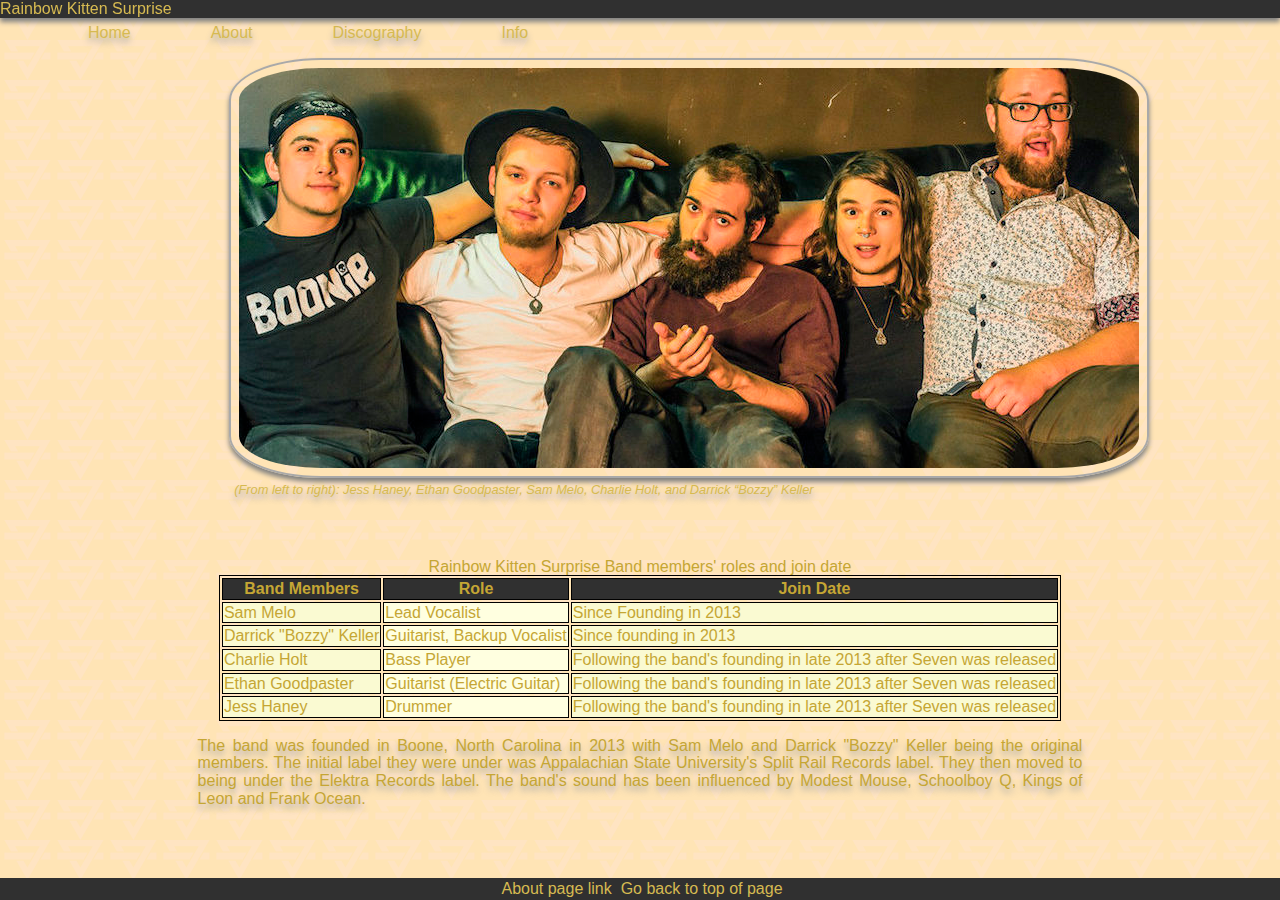
<file: V4/info.html>
<!DOCTYPE html>
<html>
    <head>
        <meta charset="UTF-8">
        <meta name="viewport" content="width=device-width, initial-scale=1" />
        <title>Rainbow Kitten Surprise</title>
        <link href="reset.css" rel="stylesheet"/> 
        <link href="styles.css" rel="stylesheet"/>
    </head>
    <body>
        <header class="pagetop"><a href="https://www.youtube.com/watch?v=zMINv5ggLww" id="top-name">Rainbow Kitten Surprise</a></header>
        <div class="navbar-div"  id="top-of-page">
            <nav class="navbar">
                <ul>
                    <li><a href="index.html">Home</a></li>
                    <li><a href="about.html">About</a></li>
                    <li><a href="discography.html">Discography</a></li>
                    <li><a href="info.html">Info</a></li>
                    <li></li>
                </ul>
            </nav>
        </div>
        <div id="flex-test">
            <figure>
                <img id="rks-members" src="rks1.jpg" alt="Rainbow Kitten Surprise Band Members">
                <figcaption id="band-members">(From left to right): Jess Haney, Ethan Goodpaster, Sam Melo, Charlie Holt, and Darrick “Bozzy” Keller</figcaption>
            </figure>
            <div id="Band-Roles">
                <table id="role-table">
                    <caption>Rainbow Kitten Surprise Band members' roles and join date</caption>
                    <colgroup>
                        <col style="background-color:lightgoldenrodyellow">
                        <col style="background-color:lightyellow">
                        <col style="background-color:lightgoldenrodyellow">
                    </colgroup>
                    <thead>
                        <tr>
                            <th>Band Members</th>
                            <th>Role</th>
                            <th>Join Date</th>
                        </tr>
                    </thead>
                    <tr>
                        <td>Sam Melo</td>
                        <td>Lead Vocalist</td>
                        <td>Since Founding in 2013</td>
                    </tr>
                    <tr>
                        <td>Darrick "Bozzy" Keller</td>
                        <td>Guitarist, Backup Vocalist</td>
                        <td>Since founding in 2013</td>
                    </tr>
                    <tr>
                        <td>Charlie Holt</td>
                        <td>Bass Player</td>
                        <td>Following the band's founding in late 2013 after Seven was released</td>
                    </tr>
                    <tr>
                        <td>Ethan Goodpaster</td>
                        <td>Guitarist (Electric Guitar)</td>
                        <td>Following the band's founding in late 2013 after Seven was released</td>
                    </tr>
                    <tr>
                        <td>Jess Haney</td>
                        <td>Drummer</td>
                        <td>Following the band's founding in late 2013 after Seven was released</td>
                    </tr>
                </table>
            </div>
        </div>
        <p id="info-band">The band was founded in Boone, North Carolina in 2013 with Sam Melo and Darrick "Bozzy" Keller being the original members.
            The initial label they were under was Appalachian State University's Split Rail Records label. They then moved to being
            under the Elektra Records label. The band's sound has been influenced by Modest Mouse, Schoolboy Q, Kings of Leon and Frank Ocean.
        </p>
    </body>
    <footer>
        <a href="about.html#info-page">About page link</a>&nbsp;&nbsp;<a href="#top-of-page">Go back to top of page</a>
    </footer>
</html>
</file>
<file: V1/styles.css>
@charset "utf-8";
/* V1 Site
   Author: Marten Dobbins
   Date:   April 29th, 2020
   
   Filename: styles.css */
html{
    background-color: moccasin;
}
/* M2LO5 Demonstrate contextual selectors */
body > *{
    font-family: 'Franklin Gothic Medium', 'Arial Narrow', Arial, sans-serif;
    /* M2LO3 Demonstrate style inheritance in CSS */
    /* M2LO14 Demonstrate and explain the use of progressive enhancement in CSS */
    /* M2LO15 Apply colors using CSS */
    color:rgb(197, 166, 52);
    color:hsl(47, 58%, 49%);
}
/* M2LO6  Demonstrate a CSS class selector */
.pagetop{
    color:rgb(48, 48, 48);
    background-color: hsl(47, 0%, 19%);
}
.pagetop a{
    text-align: center;
    color:rgb(214, 186, 81);
    color: hsl(47, 62%, 58%);
    text-decoration: none;
}
.pagetop a:visited{
    text-align: center;
    color:rgb(197, 166, 52);
    color:hsl(47, 58%, 49%);
    text-decoration: none;
}
/* M2LO7 Demonstrate a CSS attribute selector other than class or id */
header.pagetop img{
    padding-left: 10px;
    color:rgb(197, 166, 52);
    color: hsl(47, 58%, 49%);
}
/* M2LO6  Demonstrate a CSS id */
#band-members{
    margin: auto;
    padding: 5px 5px 5px 5px;
    color:rgb(214, 186, 81);
    color: hsl(47, 62%, 58%);
    /* M2LO13 Demonstrate how CSS can change presentation of textual elements */
    font-style: italic;
}
/* M2LO11 Demonstrate a pseudo-classes and a pseudo-element selector */
p#home-info-list::first-letter{
    font-size: 120%;
}
/* M2LO5 Demonstrate contextual selectors */
body img{
    padding-left: 8px;
    padding-right: 8px;
    padding-bottom: 8px;
    padding-top: 8px;
}
/* M2LO11 Demonstrate a pseudo-classes */
nav a:visited{
    color: rgb(181, 156, 64);
    color:hsl(47, 48%, 48%);
    text-decoration: none;
}

nav a{
    color:rgb(214, 186, 81);
    color: hsl(47, 62%, 58%);
    text-decoration: none;
}

footer{
    /* M2LO12 Demonstrate how CSS can change presentation of page elements */
    /* M2LO3 Demonstrate style precedence in CSS */
    background-color: hsl(47, 0%, 19%);
    padding-left: 2px;
    padding-right: 2px;
    padding-bottom: 2px;
    padding-top: 2px;
}
footer a{
    color:rgb(214, 186, 81);
    color: hsl(47, 62%, 58%);
    text-decoration: none;
}
/* M2LO11 Demonstrate a pseudo-classes */
footer a:visited{
    color:rgb(197, 166, 52);
    color:hsl(47, 58%, 49%);
    text-decoration: none;
}
a#about-page-2{
    color:rgb(214, 186, 81);
    color: hsl(47, 62%, 58%);
    text-decoration: none;
}
a#about-page-2:visited{
    color:rgb(197, 166, 52);
    color:hsl(47, 58%, 49%);
    text-decoration: none;
}
</file>
<file: V2/styles.css>
@charset "utf-8";
/* V2 Site
   Author: Marten Dobbins
   Date:   May 13, 2020
   
   Filename: styles.css */
/* M4LO2 Demonstrate the use of background images (CSS): Image is RKS' logo on the moccasin color background*/
html{
    background-color: moccasin;
    background: url(rksbackground.png) repeat;
}
/* Body Styles */
body > *{
    font-family: 'Franklin Gothic Medium', 'Arial Narrow', Arial, sans-serif;
    color:rgb(197, 166, 52);
    color:hsl(47, 58%, 49%);
}
/* Header CSS below*/
/* M4LO5 Demonstrate the use of box shadowing: It allows for more depth to my header rather than it being flat entirely*/
.pagetop{
    position: fixed;
    top: 0;
    left: 0;
    width: 100%;
    color:rgb(48, 48, 48);
    background-color: hsl(47, 0%, 19%);
    box-shadow: grey 0px 4px 5px;
}
.pagetop a{
    color:rgb(214, 186, 81);
    color: hsl(47, 62%, 58%);
    text-decoration: none;
    float: left;
}
.pagetop a:visited{
    color:rgb(197, 166, 52);
    color:hsl(47, 58%, 49%);
    text-decoration: none;
}
/* Header CSS above */
article{
    clear: both;
}
/* M3LO8B Demonstrate relative positioning: Pushes image to the middle of the page */
figure{
    position: relative;
    width: 65%;
    clear:left;
    display: block;
    margin-left: auto;
    margin-right: auto;
}
/* M3LO3 Demonstrate a clearing floats: The clear allows for the image to not sit directly next to the navbar but instead below it*/
/* M4LO3 Demonstrate the use of rounded corners for borders (CSS) */
figure img#rks-members{
    padding-left: 8px;
    padding-right: 8px;
    padding-bottom: 8px;
    padding-top: 8px;
    clear: both;
    box-shadow: grey 0px 4px 5px;
    border: 2px solid darkgrey;
    border-radius: 10%;
}
figcaption#band-members{
    clear: left;
    padding: 5px 5px 5px 5px;
    color:rgb(214, 186, 81);
    color: hsl(47, 62%, 58%);
    font-style: italic;
    font-size: 0.8em
}
p, ol, figcaption, nav{
    text-shadow: darkgrey 0px 5px 6px;
}
p#home-info-list::first-letter{
    font-size: 120%;
}

/* M3LO6 Demonstrate formatting a grid below*/
.albums::after{
    clear: both;
}
.album-container{
    float: left;
    padding: 10px;
    width: 30%;
}
/* M3LO6 Demonstrate formatting a grid above*/

img#RKS-Albums{
    display: block;
    clear: left;
    float: left;
    box-shadow: grey 0px 4px 5px;
}
p#album-names{
    display: block;
    clear: left;
}
#song-lists a{
    color:rgb(214, 186, 81);
    color: hsl(47, 62%, 58%);
    text-decoration: none;
}
#song-lists a:visited{
    color:rgb(197, 166, 52);
    color:hsl(47, 58%, 49%);
    text-decoration: none;
}
/* M4LO6 Demonstrate the use of opacity/transparency for images */
/* M3LO8A Demonstrate absolute positioning */
/* M4LO8 Demonstrate the use of transformations for 2D or 3D images: this scales the image to fit the text above a bit better */
#opacity{
    width: 23%;
    height: 23%;
    right: 75%;
    position: absolute;
    opacity: 9%;
    transform: scale(1.2, 0.9);
}
/* M3LO10 Demonstrate an overflow setting: This is intended to allow for better visibility of the 
about page in the future for now blank space has been added to show it*/
#info-page{
    overflow: auto;
    position: relative;
    bottom: 5px;
    height: 300px;
    width:100%;
    text-align: center;
}
/* Navigation Styles */
nav{
    display: table;
    text-align: center;
    width: 100%;
}
nav a:visited{
    color: rgb(181, 156, 64);
    color:hsl(47, 48%, 48%);
}
nav a{
    color:rgb(214, 186, 81);
    color: hsl(47, 62%, 58%);
    padding-bottom: 9px;
    padding-left: 40px;
    padding-right: 40px;
}
/* M3LO2 Demonstrate floating elements */
nav ul li{
    float: left;
  }
/* Footer Styles */
footer{
    color:rgb(48, 48, 48);
    background-color: hsl(47, 0%, 19%);
    /* M3LO9 Demonstrate fixed positioning*/
    position: fixed;
    left: 0;
    bottom: 0;
    width: 100%;
    padding-left: 2px;
    padding-right: 2px;
    padding-bottom: 2px;
    padding-top: 2px;
    clear: both;
    text-align: center;
}
footer a{
    color:rgb(214, 186, 81);
    color: hsl(47, 62%, 58%);
    text-decoration: none;
}
footer a:visited{
    color:rgb(197, 166, 52);
    color:hsl(47, 58%, 49%);
    text-decoration: none;
}
a#about-page-2{
    color:rgb(214, 186, 81);
    color: hsl(47, 62%, 58%);
    text-decoration: none;
}
a#about-page-2:visited{
    color:rgb(197, 166, 52);
    color:hsl(47, 58%, 49%);
    text-decoration: none;
}
</file>
<file: V3/styles.css>
@charset "utf-8";
/* V3 Site
   Author: Marten Dobbins
   Date:   May 28, 2020
   
   Filename: styles.css */
/* M4LO2 Demonstrate the use of background images (CSS): Image is RKS' logo on the moccasin color background*/
html{
    background-color: moccasin;
    background: url(rksbackground.png) repeat;
}
/* M5LO3 Use media queries to format a page differently for phones vs. PCs. */
/* I had to change the max-width to 720px due to my phone the lowest resolution it could go to was 1480x720 so I couldn't see 
any changes with 480px */
@media (max-width: 720px){
    .album-container{
        padding: 10px;
        width: 20%;
        height: 50%;
    }
    p#album-names{
        display: block;
        clear: left;
    }
    figure{
        clear:left;
        display: block;
        margin-left: auto;
        margin-right: auto;
    }
    figure img#rks-members{
        padding-left: 8px;
        padding-right: 8px;
        padding-bottom: 8px;
        padding-top: 8px;
        clear: both;
        box-shadow: grey 0px 4px 5px;
        border: 2px solid darkgrey;
        border-radius: 10%;
    }
}
@media (min-width: 721px){
    .albums::after{
        clear: both;
    }
    .album-container{
        float: left;
        padding: 10px;
        width: 30%;
    }
    img#RKS-Albums{
        display: block;
        clear: left;
        float: left;
        box-shadow: grey 0px 4px 5px;
    }
    p#album-names{
        display: block;
        clear: left;
    }
    figure{
        position: relative;
        width: 65%;
        clear:left;
        display: block;
        margin-left: auto;
        margin-right: auto;
    }
    figure img#rks-members{
        padding-left: 8px;
        padding-right: 8px;
        padding-bottom: 8px;
        padding-top: 8px;
        clear: both;
        box-shadow: grey 0px 4px 5px;
        border: 2px solid darkgrey;
        border-radius: 10%;
    }
}
/* Body Styles */
body > *{
    font-family: 'Franklin Gothic Medium', 'Arial Narrow', Arial, sans-serif;
    color:rgb(197, 166, 52);
    color:hsl(47, 58%, 49%);
}
/* Header CSS below*/
.pagetop{
    position: fixed;
    top: 0;
    left: 0;
    width: 100%;
    color:rgb(48, 48, 48);
    background-color: hsl(47, 0%, 19%);
    box-shadow: grey 0px 4px 5px;
}
.pagetop a{
    color:rgb(214, 186, 81);
    color: hsl(47, 62%, 58%);
    text-decoration: none;
    float: left;
}
.pagetop a:visited{
    color:rgb(197, 166, 52);
    color:hsl(47, 58%, 49%);
    text-decoration: none;
}
/* Header CSS above */
article{
    clear: both;
}
figcaption#band-members{
    clear: left;
    padding: 5px 5px 5px 5px;
    color:rgb(214, 186, 81);
    color: hsl(47, 62%, 58%);
    font-style: italic;
    font-size: 0.8em
}
p, ol, figcaption, nav{
    text-shadow: rgb(166, 166, 166) 0px 5px 6px;
    text-shadow: hsl(0, 0%, 65%) 0px 5px 6px;
}
p#home-info-list::first-letter{
    font-size: 120%;
}



#song-lists a{
    color:rgb(214, 186, 81);
    color: hsl(47, 62%, 58%);
    text-decoration: none;
}
#song-lists a:visited{
    color:rgb(197, 166, 52);
    color:hsl(47, 58%, 49%);
    text-decoration: none;
}
#info-page{
    overflow: auto;
    position: relative;
    bottom: 5px;
    height: 300px;
    width:100%;
    text-align: center;
}
/* Table Styles */
/* M6LO7 Demonstrate how to format a table with CSS:
The border makes the table stand out more against the page
and the background color for the head makes it similar to the header and footer */
table{
    margin-left: auto;
    margin-right: auto;
    margin-top: 40px;
}
table, th, td{
    border: 1px solid black;
}
thead{
    background-color: rgb(48, 48, 48);
}
/* Flex Styling */
/* M5LO5 Demonstrate the use of flexboxes on a web page: It changes up the page and shifts the table up and the image to the side
while leaving the paragraph alone */
/* M5LO7 Demonstrate use of properties of flexbox containers: I used the flex-direction property to align the figure and table
onto the same row */
#flex-test{
    display: flex;
    flex-direction: row;
}
/* M5LO6 Demonstrate use of properties of flexbox items: allows the figure and the table to both fit side by side*/
#flex-test figure{
    flex: 0 1 auto;
}
#flex-test table{
    flex: 0 1 auto;
}
p#info-band{
    text-align: justify;
    width: 70%;
    margin-left: auto;
    margin-right: auto;
}

/* Submenu Styles */
/*M5LO4 Use CSS for pull-down menus (or collapsible/expandable areas)
So when hovered it will show the links to the band's social media and it is located on the homepage beneath the ordered list*/
a#social-submenu:hover+ul#social-media-links, ul#social-media-links:hover{
    display: inline-block;
}
a#social-submenu+ul#social-media-links{
    float: left;
    clear: both;
    font-size: 17px;
}
li#band-social-media{
    display: block;
}
li#band-social-media{
    list-style: none;
}
li#band-social-media ul{
    display: none;
}
li#band-social-media ul li{
    list-style: none;
}
li a#social-submenu, a#social-submenu:visited{
    color:rgb(214, 186, 81);
    color: hsl(47, 62%, 58%);
    text-decoration: none;
}
li ul#social-media-links li a{
    color:rgb(214, 186, 81);
    color: hsl(47, 62%, 58%);
    text-decoration: none;
}
li ul#social-media-links li a:visited{
    color: rgb(181, 156, 64);
    color:hsl(47, 48%, 48%);
    text-decoration: none;
}

/* Navigation Styles */
nav{
    display: table;
    text-align: center;
    width: auto;
}
nav a:visited{
    color: rgb(181, 156, 64);
    color:hsl(47, 48%, 48%);
}
nav a{
    color:rgb(214, 186, 81);
    color: hsl(47, 62%, 58%);
    padding-bottom: 9px;
    padding-left: 40px;
    padding-right: 40px;
}
nav ul li{
    float: left;
  }

/* Footer Styles */
footer{
    color:rgb(48, 48, 48);
    background-color: hsl(47, 0%, 19%);
    position: fixed;
    left: 0;
    bottom: 0;
    width: 100%;
    padding-left: 2px;
    padding-right: 2px;
    padding-bottom: 2px;
    padding-top: 2px;
    clear: both;
    text-align: center;
}
footer a{
    color:rgb(214, 186, 81);
    color: hsl(47, 62%, 58%);
    text-decoration: none;
}
footer a:visited{
    color:rgb(197, 166, 52);
    color:hsl(47, 58%, 49%);
    text-decoration: none;
}
a#about-page-2{
    color:rgb(214, 186, 81);
    color: hsl(47, 62%, 58%);
    text-decoration: none;
}
a#about-page-2:visited{
    color:rgb(197, 166, 52);
    color:hsl(47, 58%, 49%);
    text-decoration: none;
}
</file>
<file: V4/styles.css>
@charset "utf-8";
/* V4 Site
   Author: Marten Dobbins
   Date:   June 13th, 2020
   
   Filename: styles.css */
html{
    background-color: moccasin;
    background: url(rksbackground.png) repeat;
}
@media (max-width: 720px){
    .album-container{
        padding: 10px;
        width: 20%;
        height: 50%;
    }
    p#album-names{
        display: block;
        clear: left;
    }
    figure{
        clear:left;
        display: block;
        margin-left: auto;
        margin-right: auto;
    }
    figure img#rks-members{
        padding-left: 8px;
        padding-right: 8px;
        padding-bottom: 8px;
        padding-top: 8px;
        clear: both;
        box-shadow: grey 0px 4px 5px;
        border: 2px solid darkgrey;
        border-radius: 10%;
        width: 20%;
        height: 50%;
    }
}
/* M8LO10 Demonstrate a CSS animation */
@keyframes backgroundcolor{
    from {background-color: rgb(255, 228, 194);}
    to{ background-color: rgb(255, 228, 181);}
}
@media (min-width: 721px){
    .albums::after{
        clear: both;
    }
    /* M8LO10 Demonstrate a CSS animation: Located on the discography page. Very slight change in background color that 
    matches the two different slight changes in color already previous in the normal background.
    I'll probably remove it in the future as it doesn't mesh entirely well with the site. That goes for my low quality gif too.*/
    .album-container{
        float: left;
        padding: 10px;
        width: 30%;
        background-color: rgb(255, 228, 194);
        animation-name: backgroundcolor;
        animation-duration: 10s;
        animation-iteration-count: infinite;
    }
    img#RKS-Albums{
        display: block;
        clear: left;
        float: left;
        box-shadow: grey 0px 4px 5px;
    }
    p#album-names{
        display: block;
        clear: left;
    }
    figure{
        position: relative;
        width: 65%;
        clear:left;
        display: block;
        margin-left: auto;
        margin-right: auto;
    }
    figure img#rks-members{
        padding-left: 8px;
        padding-right: 8px;
        padding-bottom: 8px;
        padding-top: 8px;
        clear: both;
        box-shadow: grey 0px 4px 5px;
        border: 2px solid darkgrey;
        border-radius: 10%;
    }
    .home-page-container::after{
        clear: both;
    }
    .home-page-block{
        float: left;
        padding: 10px;
        width: 30%;
    }
}
/* Body Styles */
body > *{
    font-family: 'Franklin Gothic Medium', 'Arial Narrow', Arial, sans-serif;
    color:rgb(197, 166, 52);
    color:hsl(47, 58%, 49%);
}
/* Header CSS below*/
.pagetop{
    position: fixed;
    top: 0;
    left: 0;
    width: 100%;
    color:rgb(48, 48, 48);
    background-color: hsl(47, 0%, 19%);
    box-shadow: grey 0px 4px 5px;
}
.pagetop a{
    color:rgb(214, 186, 81);
    color: hsl(47, 62%, 58%);
    text-decoration: none;
    float: left;
}
.pagetop a:visited{
    color:rgb(197, 166, 52);
    color:hsl(47, 58%, 49%);
    text-decoration: none;
}
/* Header CSS above */
article{
    clear: both;
}
figcaption#band-members{
    clear: left;
    padding: 5px 5px 5px 5px;
    color:rgb(214, 186, 81);
    color: hsl(47, 62%, 58%);
    font-style: italic;
    font-size: 0.8em
}
p, ol, figcaption, nav{
    text-shadow: rgb(166, 166, 166) 0px 5px 6px;
    text-shadow: hsl(0, 0%, 65%) 0px 5px 6px;
}
p#home-info-list::first-letter{
    font-size: 120%;
}
#iframe-rks{
    padding-left: 8px;
    padding-right: 8px;
    padding-bottom: 8px;
    padding-top: 8px;
    clear: both;
    box-shadow: grey 0px 4px 5px;
    border: 2px solid darkgrey;
    border-radius: 10%;
}


#song-lists a{
    color:rgb(214, 186, 81);
    color: hsl(47, 62%, 58%);
    text-decoration: none;
}
#song-lists a:visited{
    color:rgb(197, 166, 52);
    color:hsl(47, 58%, 49%);
    text-decoration: none;
}
#info-page{
    overflow: auto;
    position: relative;
    bottom: 5px;
    height: 300px;
    width:100%;
    text-align: center;
}
/* Table Styles */
table{
    margin-left: auto;
    margin-right: auto;
    margin-top: 40px;
}
table, th, td{
    border: 1px solid black;
}
thead{
    background-color: rgb(48, 48, 48);
}
/* Flex Styling */
#flex-test{
    display: flex;
    flex-direction: column;
}
#flex-test figure{
    flex: 0 1 auto;
}
#flex-test table{
    flex: 0 1 auto;
}
p#info-band{
    text-align: justify;
    width: 70%;
    margin-left: auto;
    margin-right: auto;
}
/* Submenu Styles */
a#social-submenu:hover+ul#social-media-links, ul#social-media-links:hover{
    display: inline-block;
}
a#social-submenu+ul#social-media-links{
    float: left;
    clear: both;
    font-size: 17px;
}
li#band-social-media{
    display: block;
}
li#band-social-media{
    list-style: none;
}
li#band-social-media ul{
    display: none;
}
li#band-social-media ul li{
    list-style: none;
}
li a#social-submenu, a#social-submenu:visited{
    color:rgb(214, 186, 81);
    color: hsl(47, 62%, 58%);
    text-decoration: none;
}
li ul#social-media-links li a{
    color:rgb(214, 186, 81);
    color: hsl(47, 62%, 58%);
    text-decoration: none;
}
li ul#social-media-links li a:visited{
    color: rgb(181, 156, 64);
    color:hsl(47, 48%, 48%);
    text-decoration: none;
}

/* Navigation Styles */
nav{
    display: table;
    text-align: center;
    width: auto;
}
nav a:visited{
    color: rgb(181, 156, 64);
    color:hsl(47, 48%, 48%);
}
nav a{
    color:rgb(214, 186, 81);
    color: hsl(47, 62%, 58%);
    padding-bottom: 9px;
    padding-left: 40px;
    padding-right: 40px;
}
nav ul li{
    float: left;
  }

/* Footer Styles */
footer{
    color:rgb(48, 48, 48);
    background-color: hsl(47, 0%, 19%);
    position: fixed;
    left: 0;
    bottom: 0;
    width: 100%;
    padding-left: 2px;
    padding-right: 2px;
    padding-bottom: 2px;
    padding-top: 2px;
    clear: both;
    text-align: center;
}
footer a{
    color:rgb(214, 186, 81);
    color: hsl(47, 62%, 58%);
    text-decoration: none;
}
footer a:visited{
    color:rgb(197, 166, 52);
    color:hsl(47, 58%, 49%);
    text-decoration: none;
}
a#about-page-2{
    color:rgb(214, 186, 81);
    color: hsl(47, 62%, 58%);
    text-decoration: none;
}
a#about-page-2:visited{
    color:rgb(197, 166, 52);
    color:hsl(47, 58%, 49%);
    text-decoration: none;
}
</file>
